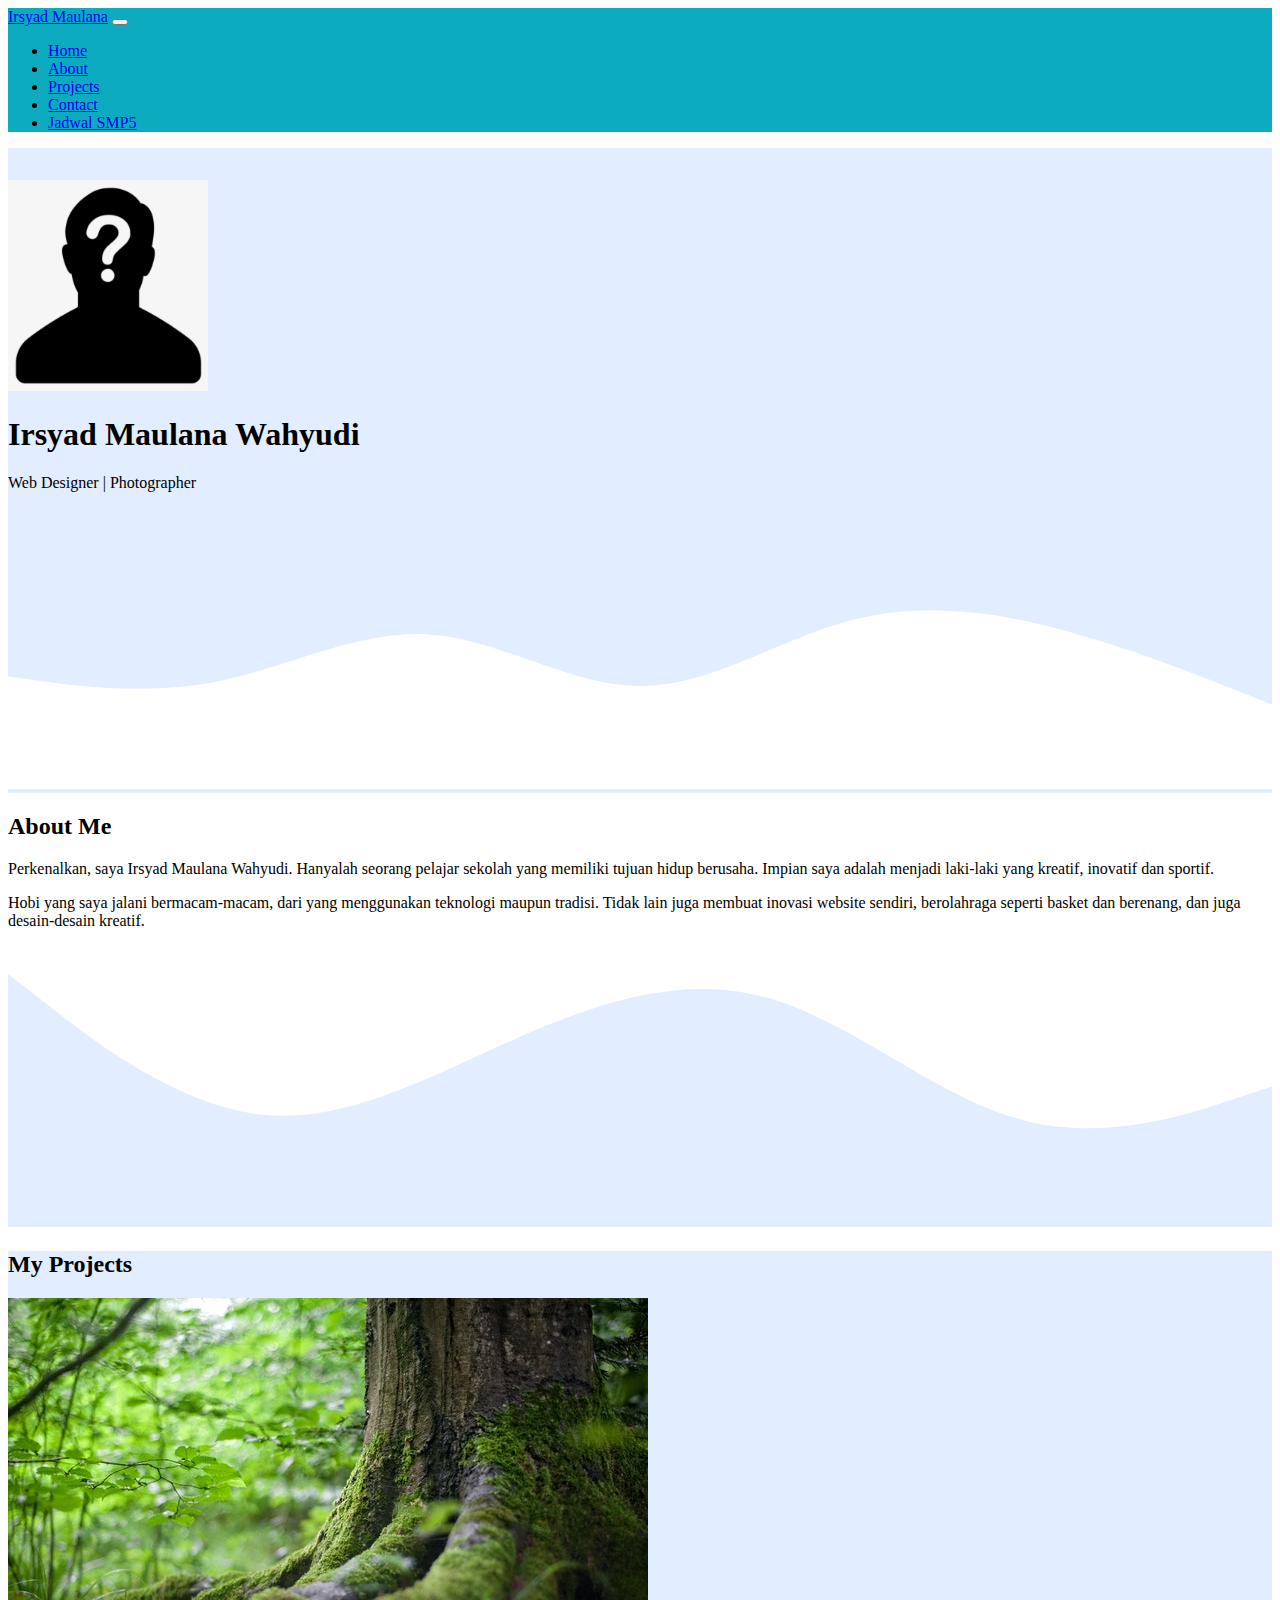
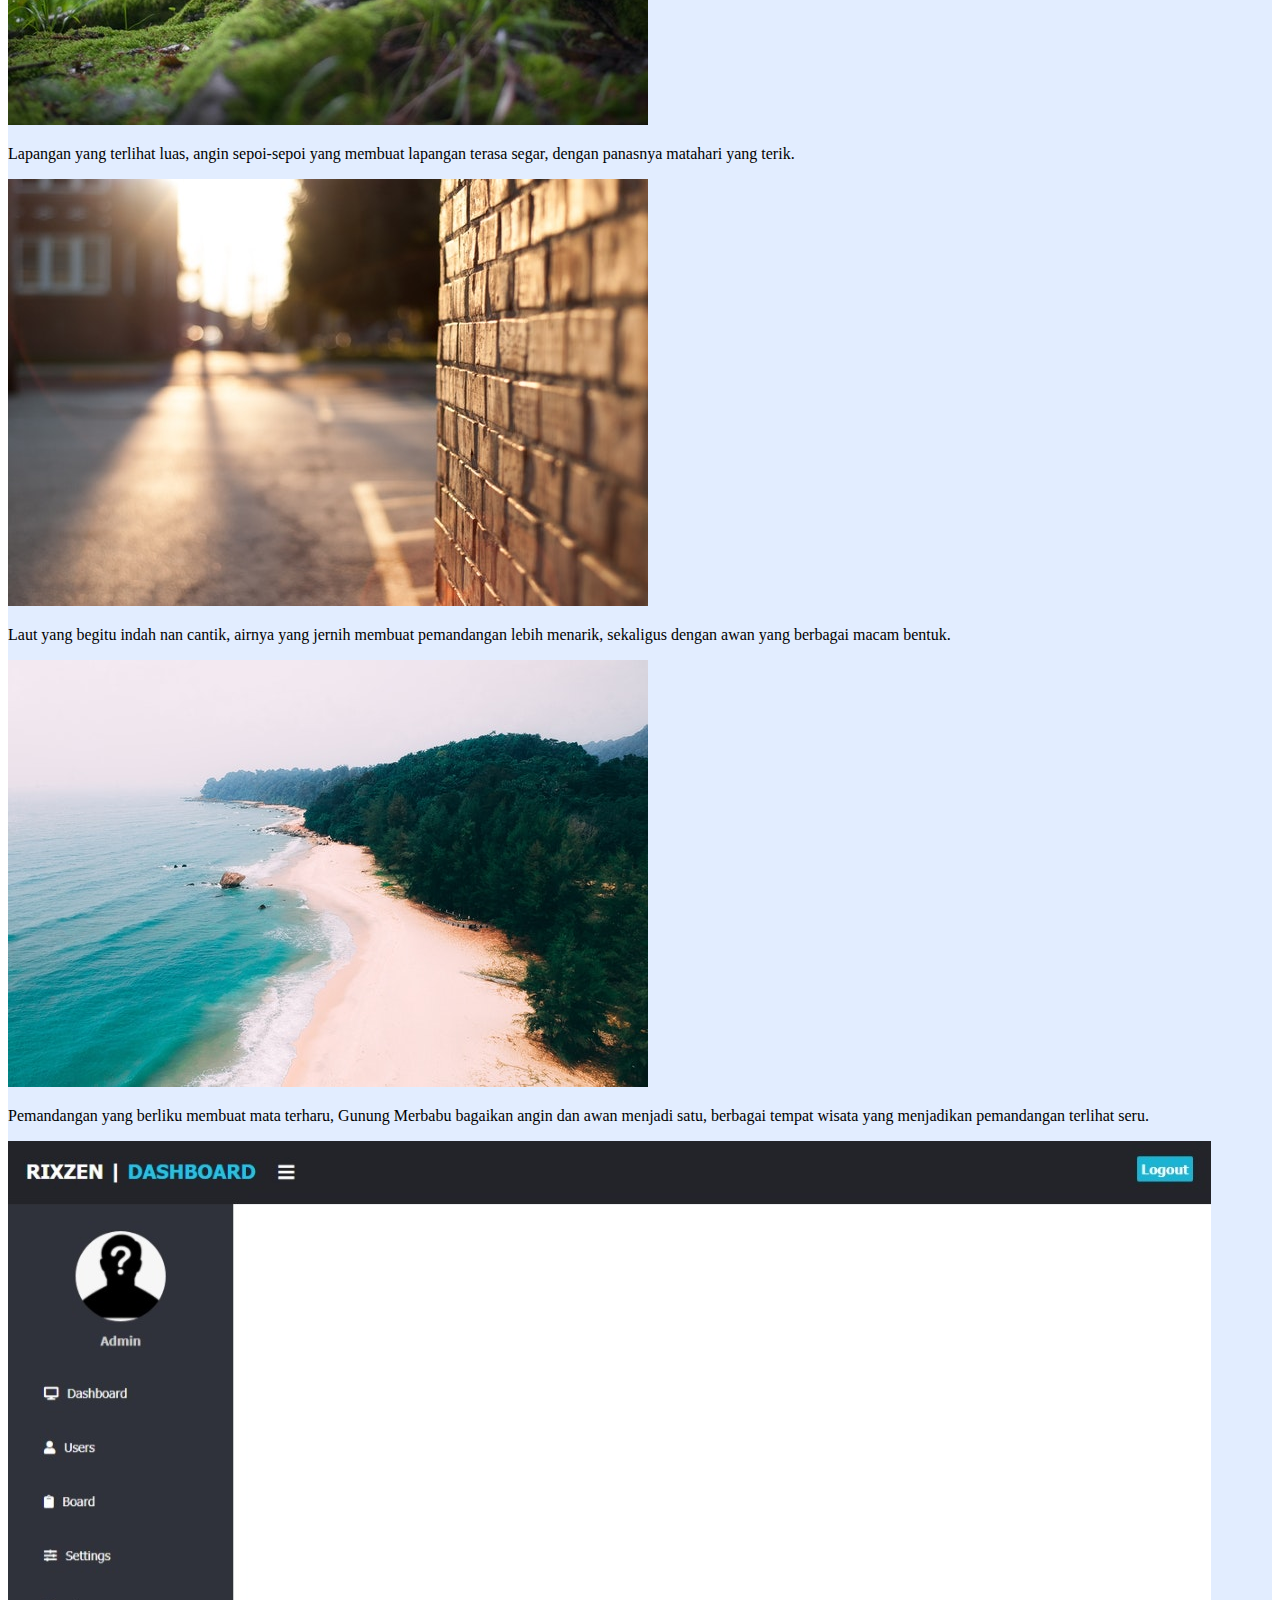
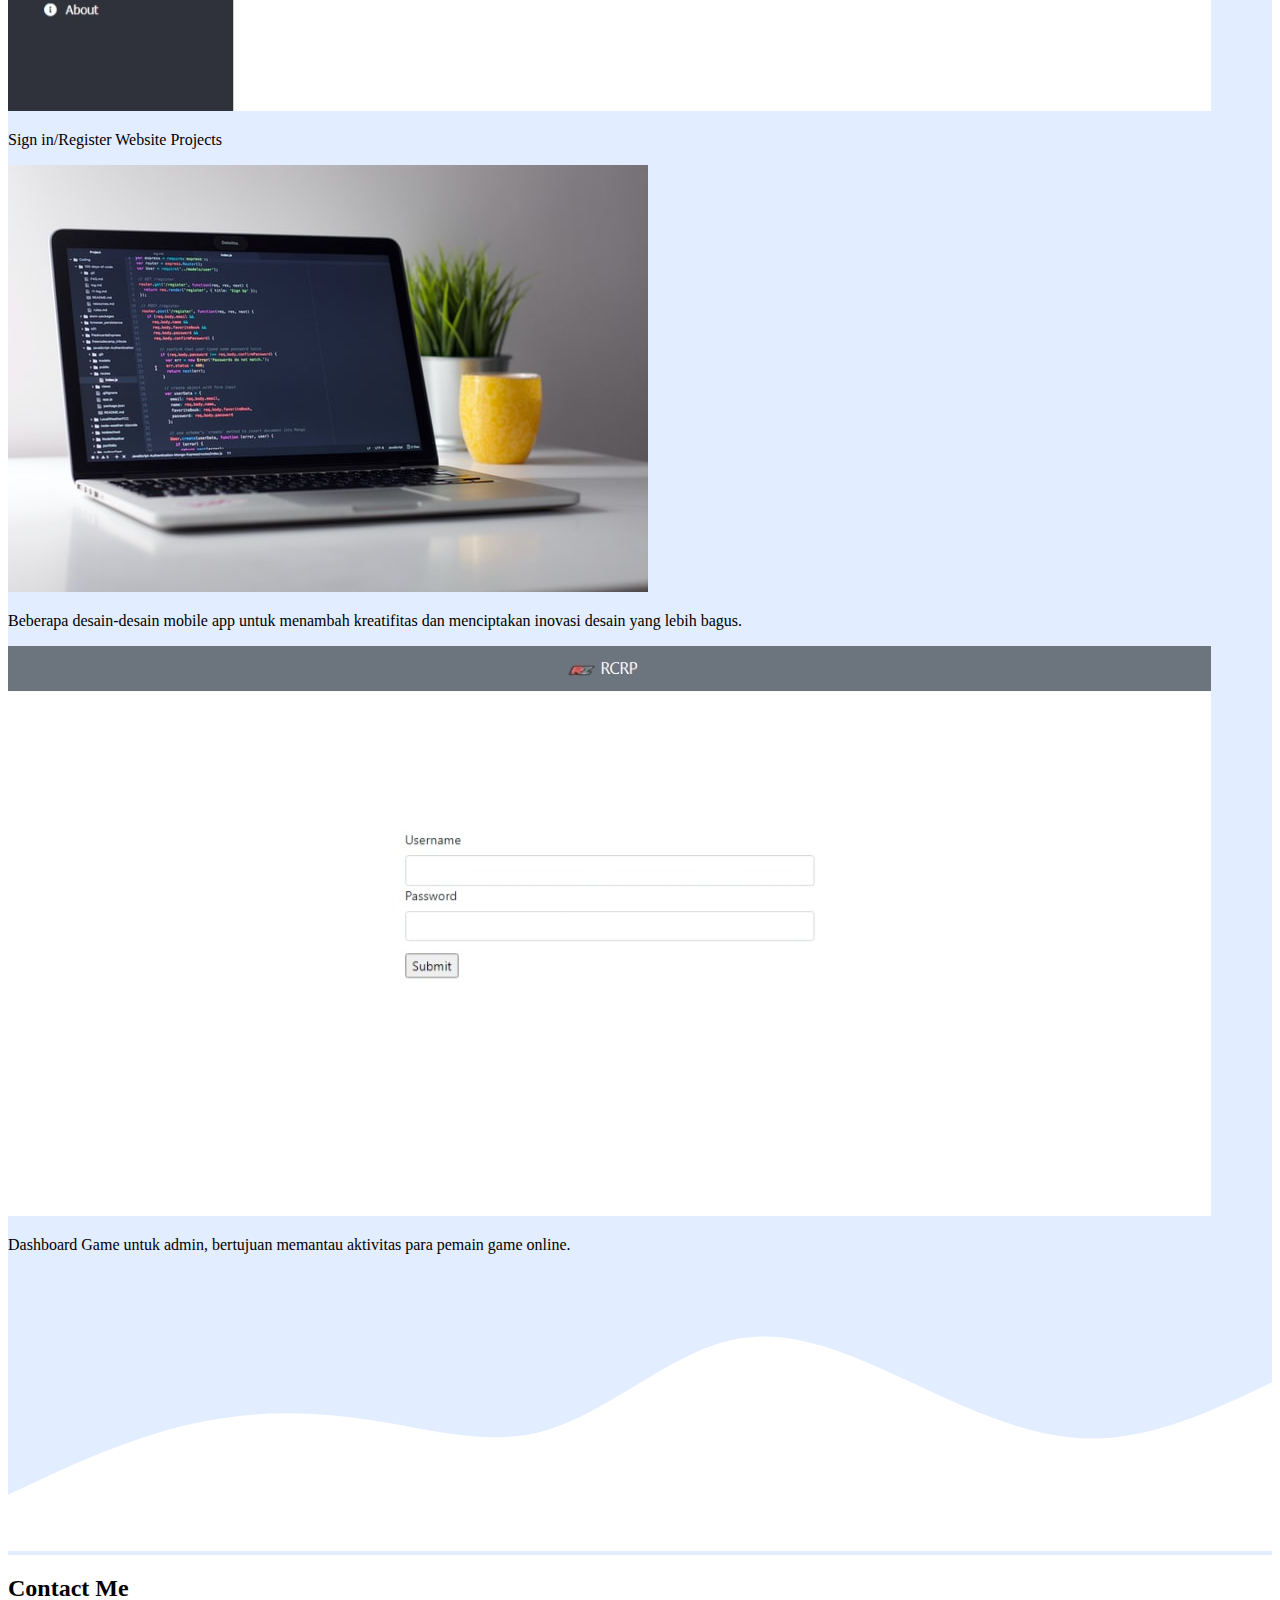
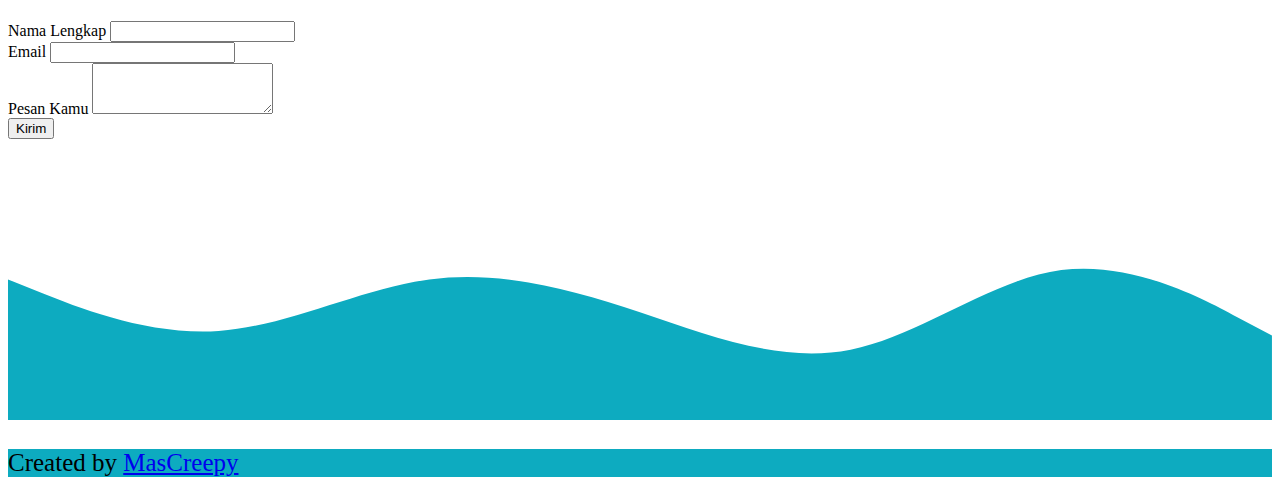
<file: index.html>
<!DOCTYPE html>
<html lang="en">
  <head>
    <!-- Required meta tags -->
    <meta charset="utf-8" />
    <meta name="viewport" content="width=device-width, initial-scale=1" />

    <!-- Bootstrap CSS -->
    <link href="https://cdn.jsdelivr.net/npm/bootstrap@5.0.2/dist/css/bootstrap.min.css" rel="stylesheet" integrity="sha384-EVSTQN3/azprG1Anm3QDgpJLIm9Nao0Yz1ztcQTwFspd3yD65VohhpuuCOmLASjC" crossorigin="anonymous" />
    <link rel="stylesheet" href="https://cdn.jsdelivr.net/npm/bootstrap-icons@1.5.0/font/bootstrap-icons.css" />

    <!-- My CSS -->
    <link rel="stylesheet" href="style.css" />
    <link rel="icon" href="../img/favicon.ico" />

    <title>MasCreepy Portfolio</title>
  </head>
  <body>
    <!-- Navbar-->
    <nav id="navbar" class="navbar navbar-expand-lg navbar-light shadow-sm" style="background-color: #0dabc0">
      <div class="container">
        <a class="navbar-brand" href="#">Irsyad Maulana</a>
        <button class="navbar-toggler" type="button" data-bs-toggle="collapse" data-bs-target="#navbarNav" aria-controls="navbarNav" aria-expanded="false" aria-label="Toggle navigation">
          <span class="navbar-toggler-icon"></span>
        </button>
        <div class="collapse navbar-collapse" id="navbarNav">
          <ul class="navbar-nav ms-auto">
            <li class="nav-item">
              <a class="nav-link active" aria-current="page" href="navbar">Home</a>
            </li>
            <li class="nav-item">
              <a class="nav-link" href="#about">About</a>
            </li>
            <li class="nav-item">
              <a class="nav-link" href="#projects">Projects</a>
            </li>
            <li class="nav-item">
              <a class="nav-link" href="#contact">Contact</a>
            </li>
            <li class="nav-item">
              <a class="nav-link" href="kelas-9/jadwal-kelas-9.html">Jadwal SMP5</a>
            </li>
          </ul>
        </div>
      </div>
    </nav>
    <!-- Akhir Navbar -->

    <!-- Jumbotron -->
    <section class="jumbotron text-center">
      <img src="img/anonymous.jpg" alt="IrsyadMaulana" width="200" class="rounded-circle img-thumbnail" />
      <h1 class="display-4">Irsyad Maulana Wahyudi</h1>
      <p class="lead">Web Designer | Photographer</p>
      <svg xmlns="http://www.w3.org/2000/svg" viewBox="0 0 1440 320">
        <path
          fill="#ffffff"
          fill-opacity="1"
          d="M0,192L40,197.3C80,203,160,213,240,197.3C320,181,400,139,480,144C560,149,640,203,720,202.7C800,203,880,149,960,128C1040,107,1120,117,1200,138.7C1280,160,1360,192,1400,208L1440,224L1440,320L1400,320C1360,320,1280,320,1200,320C1120,320,1040,320,960,320C880,320,800,320,720,320C640,320,560,320,480,320C400,320,320,320,240,320C160,320,80,320,40,320L0,320Z"
        ></path>
      </svg>
    </section>
    <!-- Akhir Jumbotron -->

    <!-- About -->
    <section id="about">
      <div class="container">
        <div class="row text-center mb-3">
          <div class="col">
            <h2>About Me</h2>
          </div>
        </div>
        <div class="row justify-content-center fs-5 text-center">
          <div class="col-md-4">
            <p>Perkenalkan, saya Irsyad Maulana Wahyudi. Hanyalah seorang pelajar sekolah yang memiliki tujuan hidup berusaha. Impian saya adalah menjadi laki-laki yang kreatif, inovatif dan sportif.</p>
          </div>
          <div class="col-md-4">
            <p>Hobi yang saya jalani bermacam-macam, dari yang menggunakan teknologi maupun tradisi. Tidak lain juga membuat inovasi website sendiri, berolahraga seperti basket dan berenang, dan juga desain-desain kreatif.</p>
          </div>
        </div>
      </div>
      <svg xmlns="http://www.w3.org/2000/svg" viewBox="0 0 1440 320">
        <path
          fill="#e2edff"
          fill-opacity="1"
          d="M0,32L48,69.3C96,107,192,181,288,192C384,203,480,149,576,106.7C672,64,768,32,864,58.7C960,85,1056,171,1152,197.3C1248,224,1344,192,1392,176L1440,160L1440,320L1392,320C1344,320,1248,320,1152,320C1056,320,960,320,864,320C768,320,672,320,576,320C480,320,384,320,288,320C192,320,96,320,48,320L0,320Z"
        ></path>
      </svg>
    </section>
    <!-- Akhir About -->

    <!-- Projects -->
    <section id="projects">
      <div class="container">
        <div class="row text-center mb-3">
          <div class="col">
            <h2>My Projects</h2>
          </div>
        </div>
        <div class="row justify-content-center">
          <div class="col-md-4 mb-3">
            <div class="card">
              <img src="projects/1.jpg" class="card-img-top" alt="hd1" />
              <div class="card-body">
                <p class="card-text">Lapangan yang terlihat luas, angin sepoi-sepoi yang membuat lapangan terasa segar, dengan panasnya matahari yang terik.</p>
              </div>
            </div>
          </div>
          <div class="col-md-4 mb-3">
            <div class="card">
              <img src="projects/2.jpg" class="card-img-top" alt="hd2" />
              <div class="card-body">
                <p class="card-text">Laut yang begitu indah nan cantik, airnya yang jernih membuat pemandangan lebih menarik, sekaligus dengan awan yang berbagai macam bentuk.</p>
              </div>
            </div>
          </div>
          <div class="col-md-4 mb-3">
            <div class="card">
              <img src="projects/3.jpg" class="card-img-top" alt="hd3" />
              <div class="card-body">
                <p class="card-text">Pemandangan yang berliku membuat mata terharu, Gunung Merbabu bagaikan angin dan awan menjadi satu, berbagai tempat wisata yang menjadikan pemandangan terlihat seru.</p>
              </div>
            </div>
          </div>
          <div class="col-md-4 mb-3">
            <div class="card">
              <img src="img/dash.jpeg" class="card-img-top" alt="pc1" />
              <div class="card-body">
                <p class="card-text">Sign in/Register Website Projects</p>
              </div>
            </div>
          </div>
          <div class="col-md-4 mb-3">
            <div class="card">
              <img src="projects/5.jpg" class="card-img-top" alt="pc2" />
              <div class="card-body">
                <p class="card-text">Beberapa desain-desain mobile app untuk menambah kreatifitas dan menciptakan inovasi desain yang lebih bagus.</p>
              </div>
            </div>
          </div>
          <div class="col-md-4 mb-3">
            <div class="card">
              <img src="img/log.jpeg" class="card-img-top" alt="pc3" />
              <div class="card-body">
                <p class="card-text">Dashboard Game untuk admin, bertujuan memantau aktivitas para pemain game online.</p>
              </div>
            </div>
          </div>
        </div>
      </div>
      <svg xmlns="http://www.w3.org/2000/svg" viewBox="0 0 1440 320">
        <path
          fill="#ffffff"
          fill-opacity="1"
          d="M0,256L34.3,240C68.6,224,137,192,206,176C274.3,160,343,160,411,170.7C480,181,549,203,617,181.3C685.7,160,754,96,823,80C891.4,64,960,96,1029,128C1097.1,160,1166,192,1234,192C1302.9,192,1371,160,1406,144L1440,128L1440,320L1405.7,320C1371.4,320,1303,320,1234,320C1165.7,320,1097,320,1029,320C960,320,891,320,823,320C754.3,320,686,320,617,320C548.6,320,480,320,411,320C342.9,320,274,320,206,320C137.1,320,69,320,34,320L0,320Z"
        ></path>
      </svg>
    </section>
    <!-- Akhir Projects -->

    <!-- Contact -->
    <section id="contact">
      <div class="container">
        <div class="row text-center md-3">
          <h2>Contact Me</h2>
        </div>
        <div class="row justify-content-center">
          <div class="col-md-6">
            <form>
              <div class="mb-3">
                <label for="name" class="form-label">Nama Lengkap</label>
                <input type="text" class="form-control" id="name" aria-describedby="name" />
              </div>
              <div class="mb-3">
                <label for="email" class="form-label">Email</label>
                <input type="email" class="form-control" id="email" aria-describedby="email" />
              </div>
              <div class="mb-3">
                <label for="pesan" class="form-label">Pesan Kamu</label>
                <textarea class="form-control" id="pesan" rows="3"></textarea>
              </div>
              <button type="submit" class="btn btn-primary">Kirim</button>
            </form>
          </div>
        </div>
      </div>
      <svg xmlns="http://www.w3.org/2000/svg" viewBox="0 0 1440 320">
        <path
          fill="#0dabc0"
          fill-opacity="1"
          d="M0,160L40,176C80,192,160,224,240,218.7C320,213,400,171,480,160C560,149,640,171,720,197.3C800,224,880,256,960,240C1040,224,1120,160,1200,149.3C1280,139,1360,181,1400,202.7L1440,224L1440,320L1400,320C1360,320,1280,320,1200,320C1120,320,1040,320,960,320C880,320,800,320,720,320C640,320,560,320,480,320C400,320,320,320,240,320C160,320,80,320,40,320L0,320Z"
        ></path>
      </svg>
    </section>
    <!-- Akhir Contact -->

    <!-- Footer -->
    <footer class="footer text-center pb-5">
      <p>Created by <a href="https://instagram.com/mascreepy" class="text-white fw-bold">MasCreepy</a></p>
    </footer>
    <!-- Akhir Footer -->
    
    <!-- Script -->
    
    <script src="https://cdn.jsdelivr.net/npm/bootstrap@5.0.2/dist/js/bootstrap.bundle.min.js" integrity="sha384-MrcW6ZMFYlzcLA8Nl+NtUVF0sA7MsXsP1UyJoMp4YLEuNSfAP+JcXn/tWtIaxVXM" crossorigin="anonymous"></script>
    
    <script src="smooth-scroll.js"></script>
    <script>
	    var scroll = new SmoothScroll('a[href*="#"]');
    </script>
    
    <!-- Script End -->
  </body>
</html>
</file>
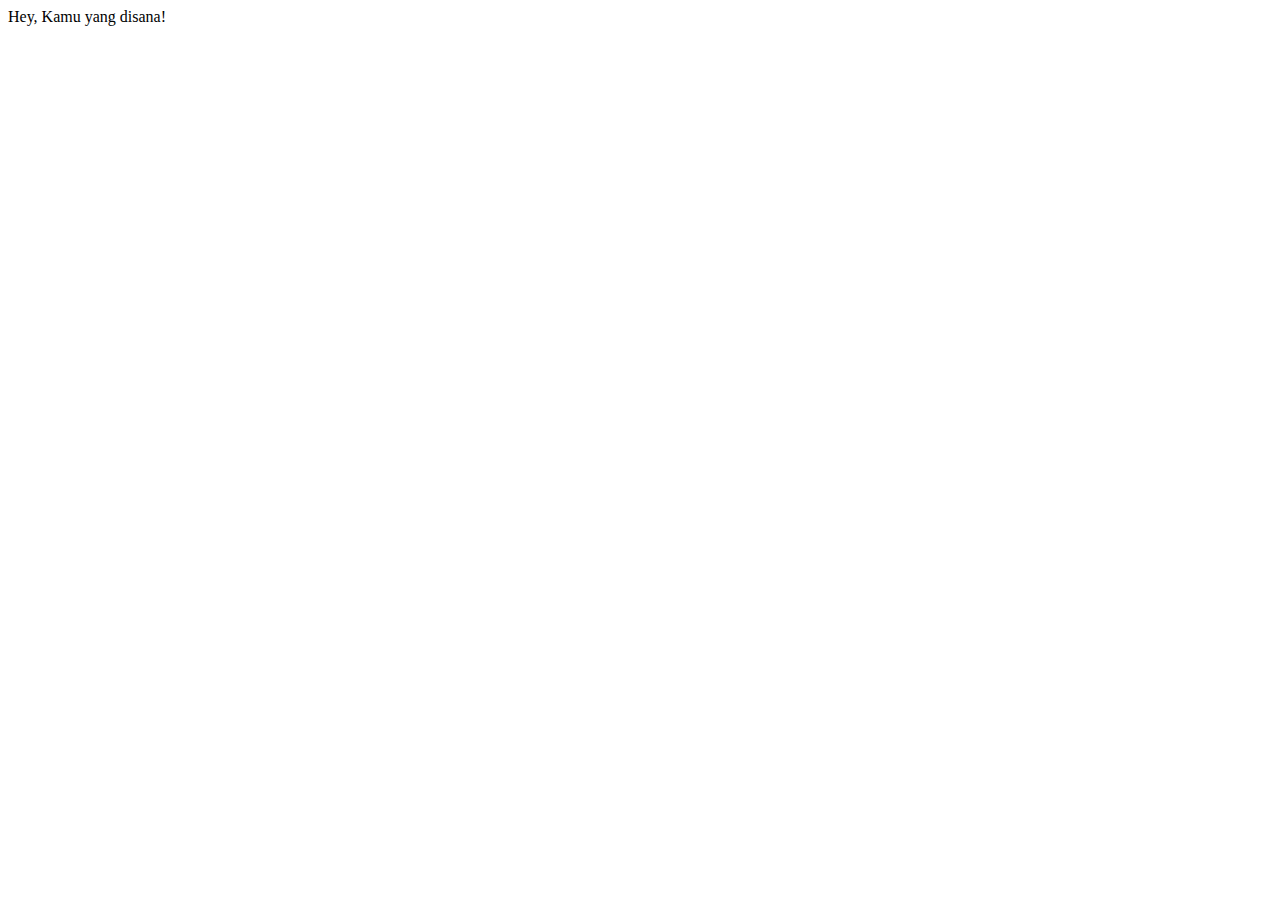
<file: secret4u/secret.html>
<!DOCTYPE html>
<html>
<head>
    <meta charset="UTF-8">
    <title>Secret 4 U </title>
    <link href="secret.css">
</head>

<style>

@keyframes fade-inout (

0%{ opacity: 1;}

100%{ opacity:0;} } 

/*support for opera */ 
@-o-keyframes fade-inout(

0%{ opacity: 1;)

100% (opacity: 0;) }

/*support for mozila */

 @-moz-keyframes fade-inout{

0%{ opacity: 1;}

100% (opacity:0;)

}

/*support for safari and chrome */ 

@-webkit-keyframes fade-inout(

0%{ opacity: 1;}

100% (opacity:0;)

}

.fade-in-fade-out {

-webkit-animation: fade-inout 5s infinite alternate; 
-moz-animation: fade-inout 5s infinite alternate; 
-o-animation: fade-inout 5s infinite alternate; 
animation: fade-inout 5s infinite alternate;

}

</style>

<body>

   <div class="fade-in-fade-out">Hey, Kamu yang disana!</div>

</body>
</file>
<file: style.css>
.jumbotron {
  padding-top: 2rem;
  background-color: #e2edff;
}

#projects {
  background-color: #e2edff;
}

footer {
  background-color: #0dabc0;
}

footer p {
  font-size: 25px;
}
</file>
<file: secret4u/secret.css>
<style>

@keyframes fade-inout (

0%{ opacity: 1;}

100%{ opacity:0;} } 

/*support for opera */ 
@-o-keyframes fade-inout(

0%{ opacity: 1;)

100% (opacity: 0;) }

/*support for mozila */

 @-moz-keyframes fade-inout{

0%{ opacity: 1;}

100% (opacity:0;)

}

/*support for safari and chrome */ 

@-webkit-keyframes fade-inout(

0%{ opacity: 1;}

100% (opacity:0;)

}

.fade-in-fade-out {

-webkit-animation: fade-inout 5s infinite alternate; 
-moz-animation: fade-inout 5s infinite alternate; 
-o-animation: fade-inout 5s infinite alternate; 
animation: fade-inout 5s infinite alternate;

}

</style>
</file>
